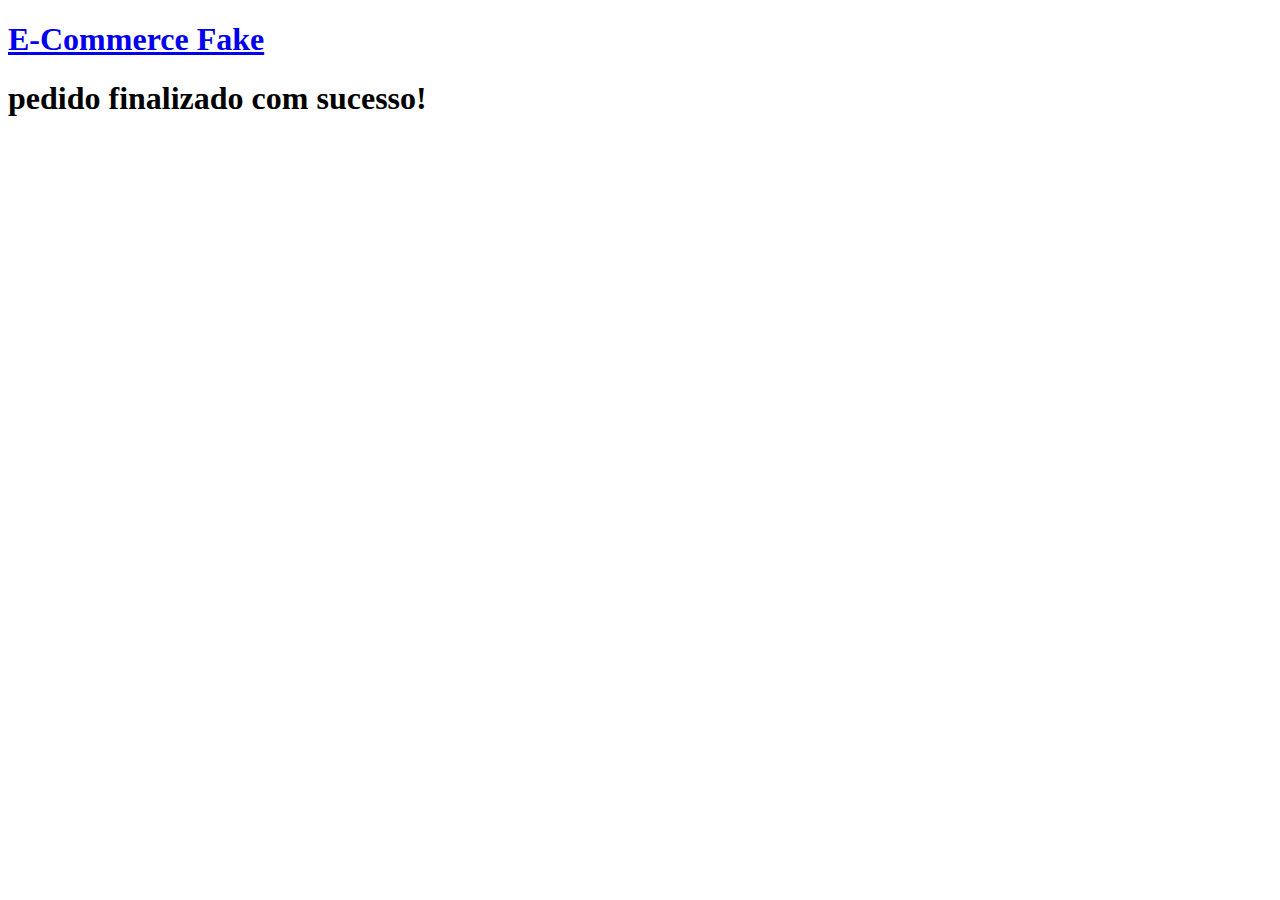
<file: index1.html>
<!DOCTYPE html>
<html lang="pt-br">

<head>
  <meta charset="UTF-8">
  <meta name="viewport" content="width=device-width, initial-scale=1.0">
  <title>E-commerce Fake</title>
  <link rel="stylesheet" href="styles1.css">
</head>

<body>
  <header>
    <a href="index.html">
      <h1>E-Commerce Fake</h1>
    </a>
  </header>

  <main>
    <div class="title">
      <h1>pedido finalizado com sucesso!</h1>
    </div>
  </main>

  </div>
</body>

</html>
</file>
<file: styles1.css>
.products .product-solo {
    width: 100%;
  }
  
  .products .product-solo img {
    width: 400px;
    height: 400px;
  }
  
  @media screen and (max-width: 850px) {
    .products .product-solo img {
      width: 100%;
    }
  }
  
  @media screen and (max-width: 420px) {
    .products .product-solo img {
      width: 100%;
      height: 100%;
    }
  }
</file>
